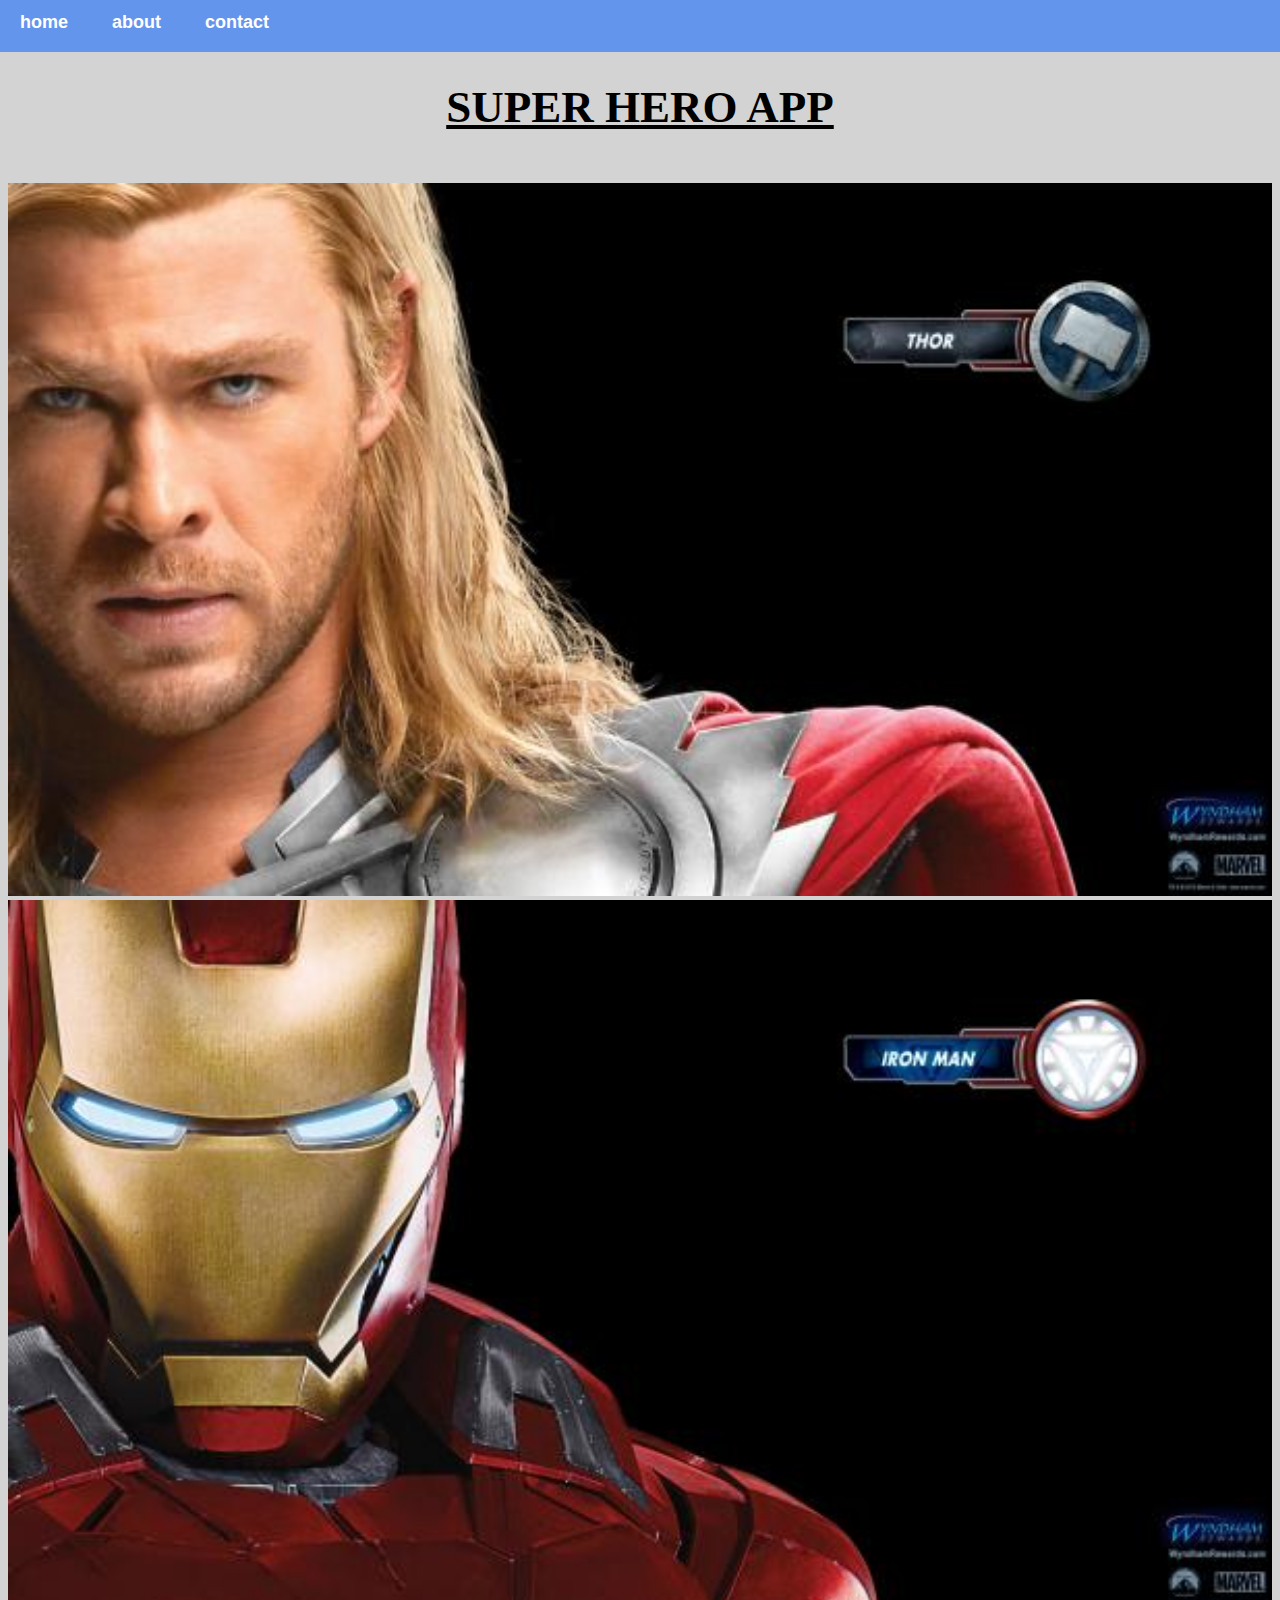
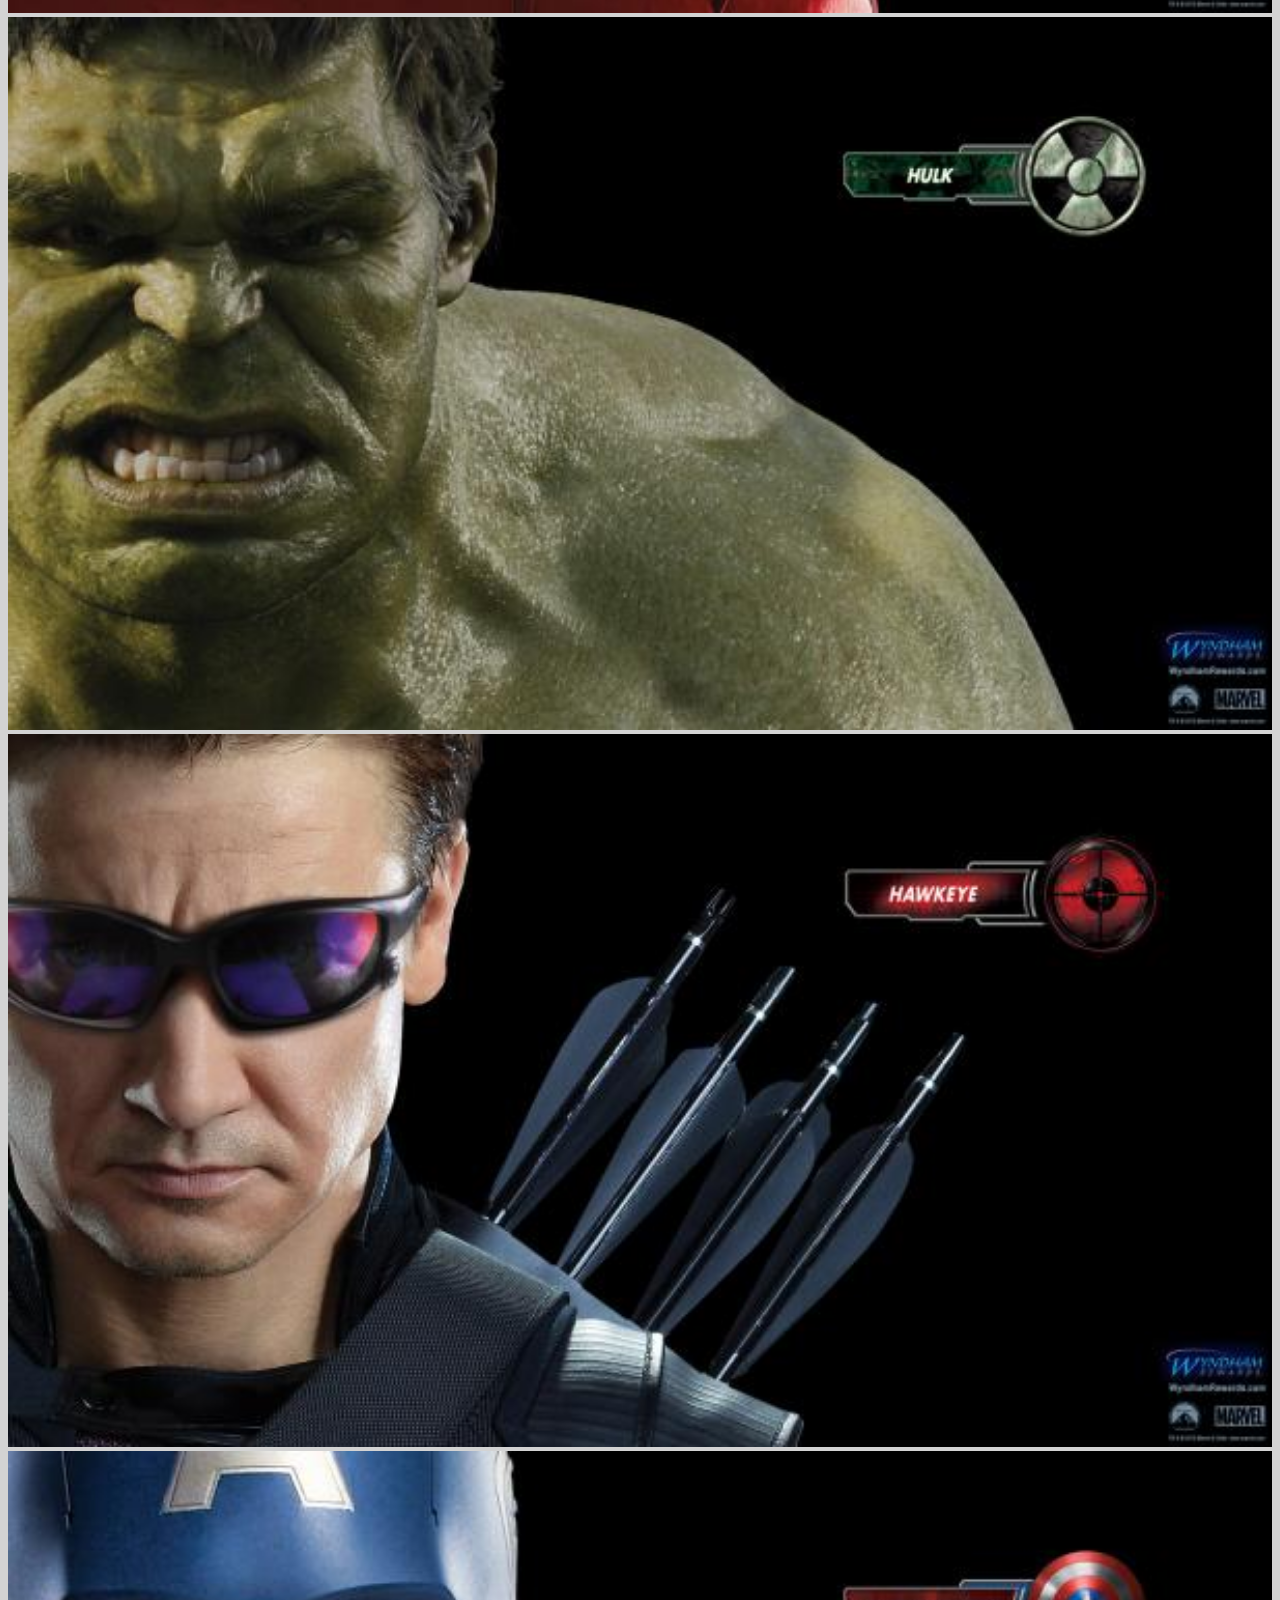
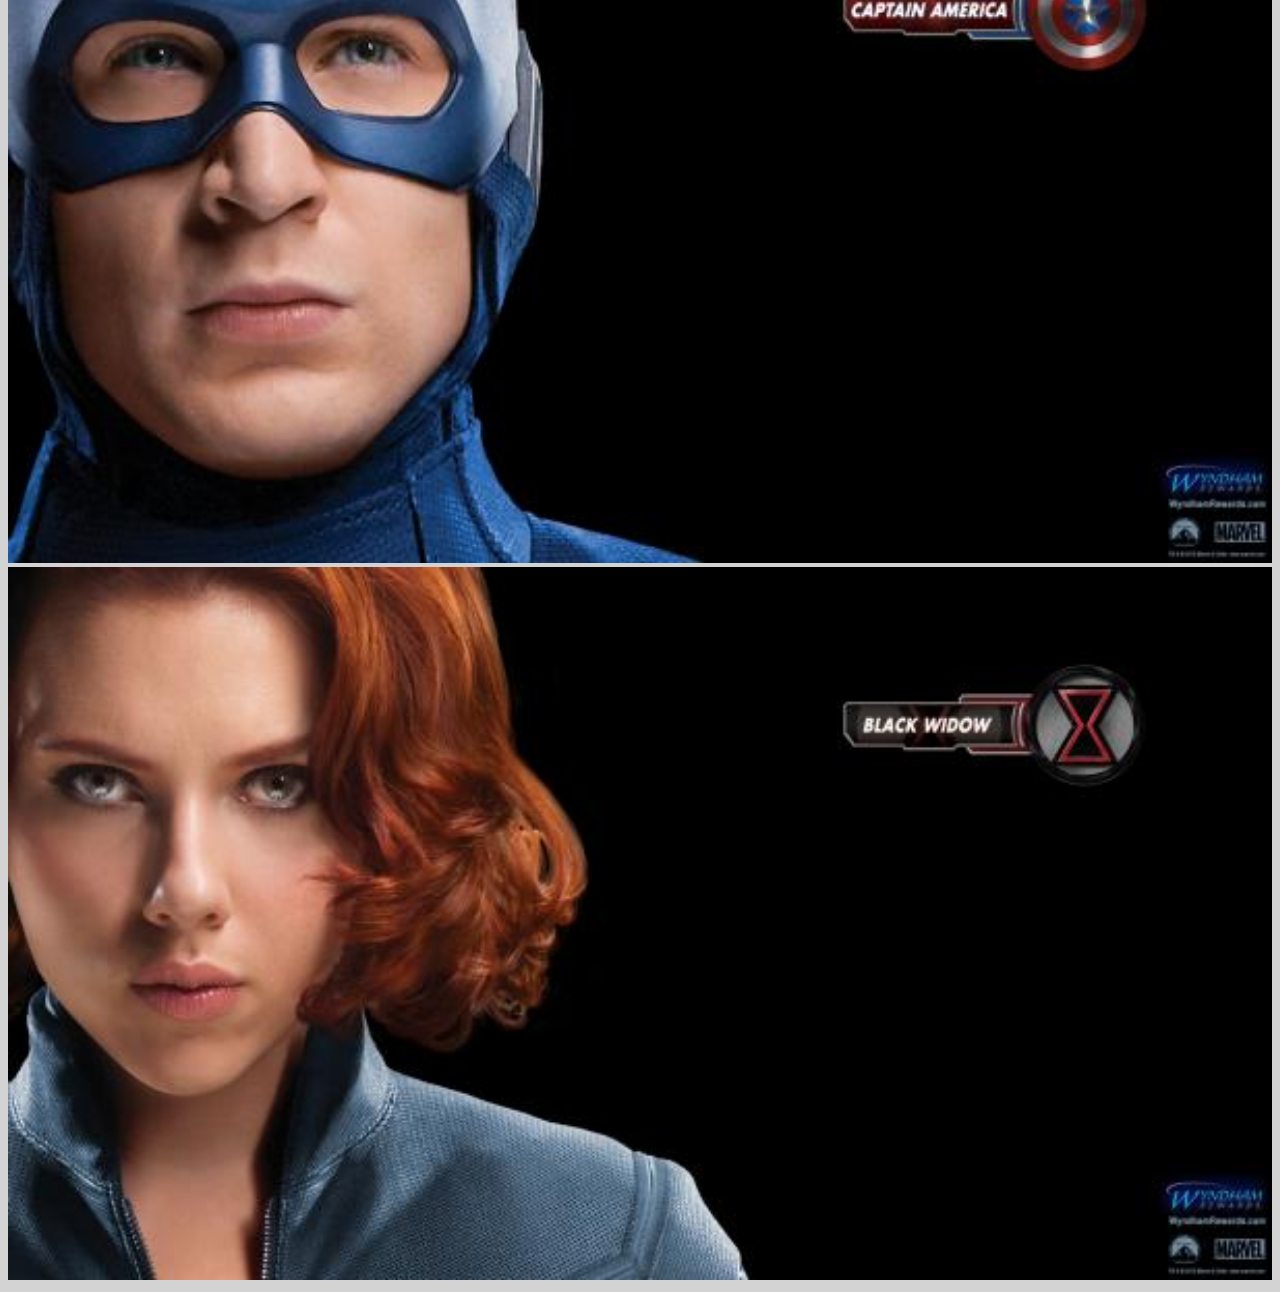
<file: index.html>
<!DOCTYPE html>
<html >
<head>
    <link rel="stylesheet" href="style.css">
</head>
<body>

  <div id="menu">
    <a href="index.html">home</a>
    <a href="about.html">about</a>
    <a href="contact.html">contact</a>
  </div><br><br>

  <h2>Super Hero App</h2>

<div class="gallery"> 
      <a href="avenger-1.html"> <img width="100%" src="images/avengers_01.jpg"></a> 
      <a href="avenger-2.html"><img width="100%" src="images/avengers_02.jpg"/></a>
      <a href="avenger-3.html"><img width="100%" src="images/avengers_03.jpg"></a>
      <a href="avenger-4.html"><img width="100%" src="images/avengers_04.jpg"></a>
      <a href="avenger-5.html"> <img width="100%" src="images/avengers_05.jpg"></a>
      <a href="avenger-6.html"><img width="100%" src="images/avengers_06.jpg"></a>
        
</div>
</body>
</html>
</file>
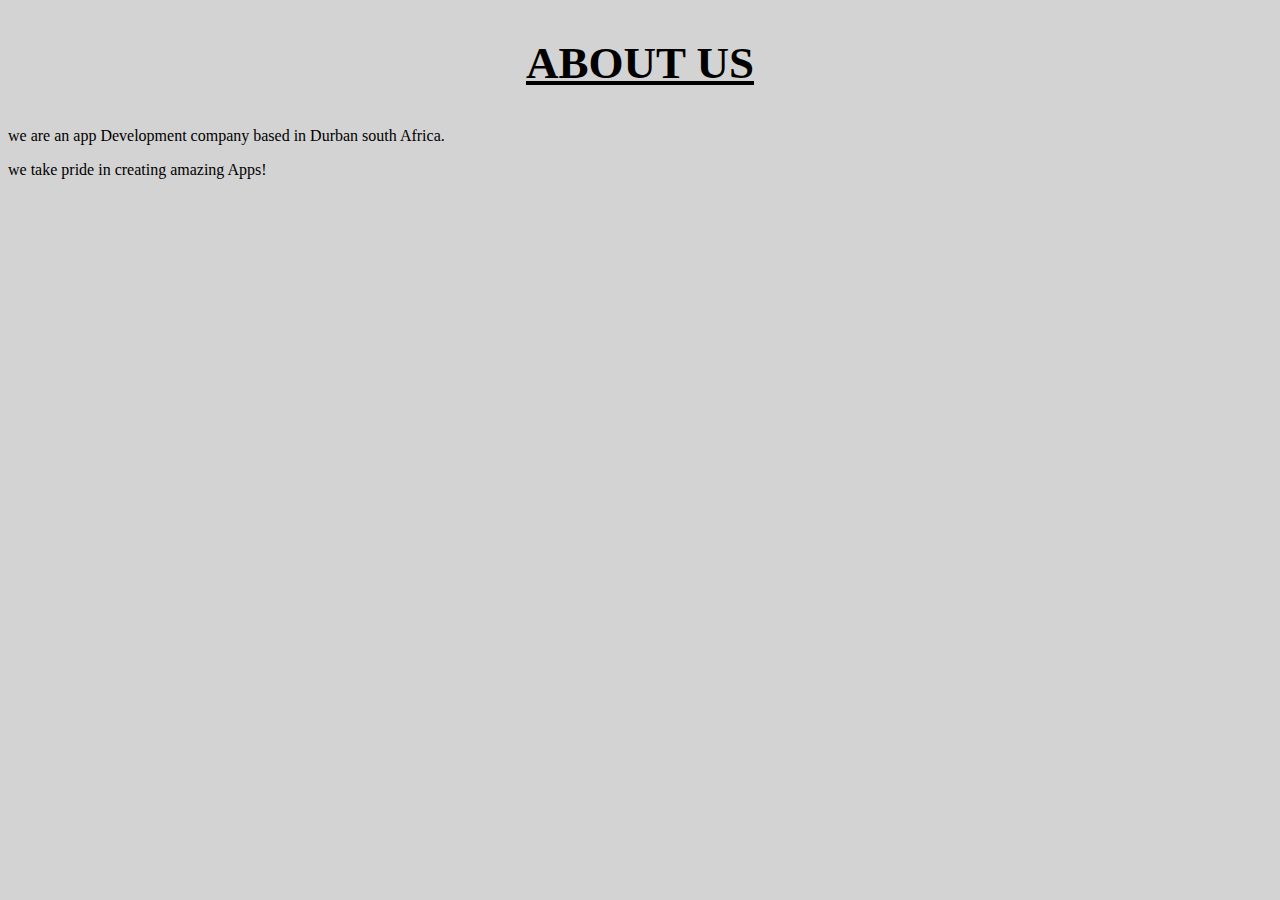
<file: about.html>
<!DOCTYPE html>
<html>
      <head> 
           <link rel="stylesheet" href="style.css"> 
       </head>
       <body>
          <h2>about us </h2>
          <p>we are an app Development company based in Durban south Africa.</p>
          <p>we take pride in creating amazing Apps!</p>
       
       </body>
</html>
</file>
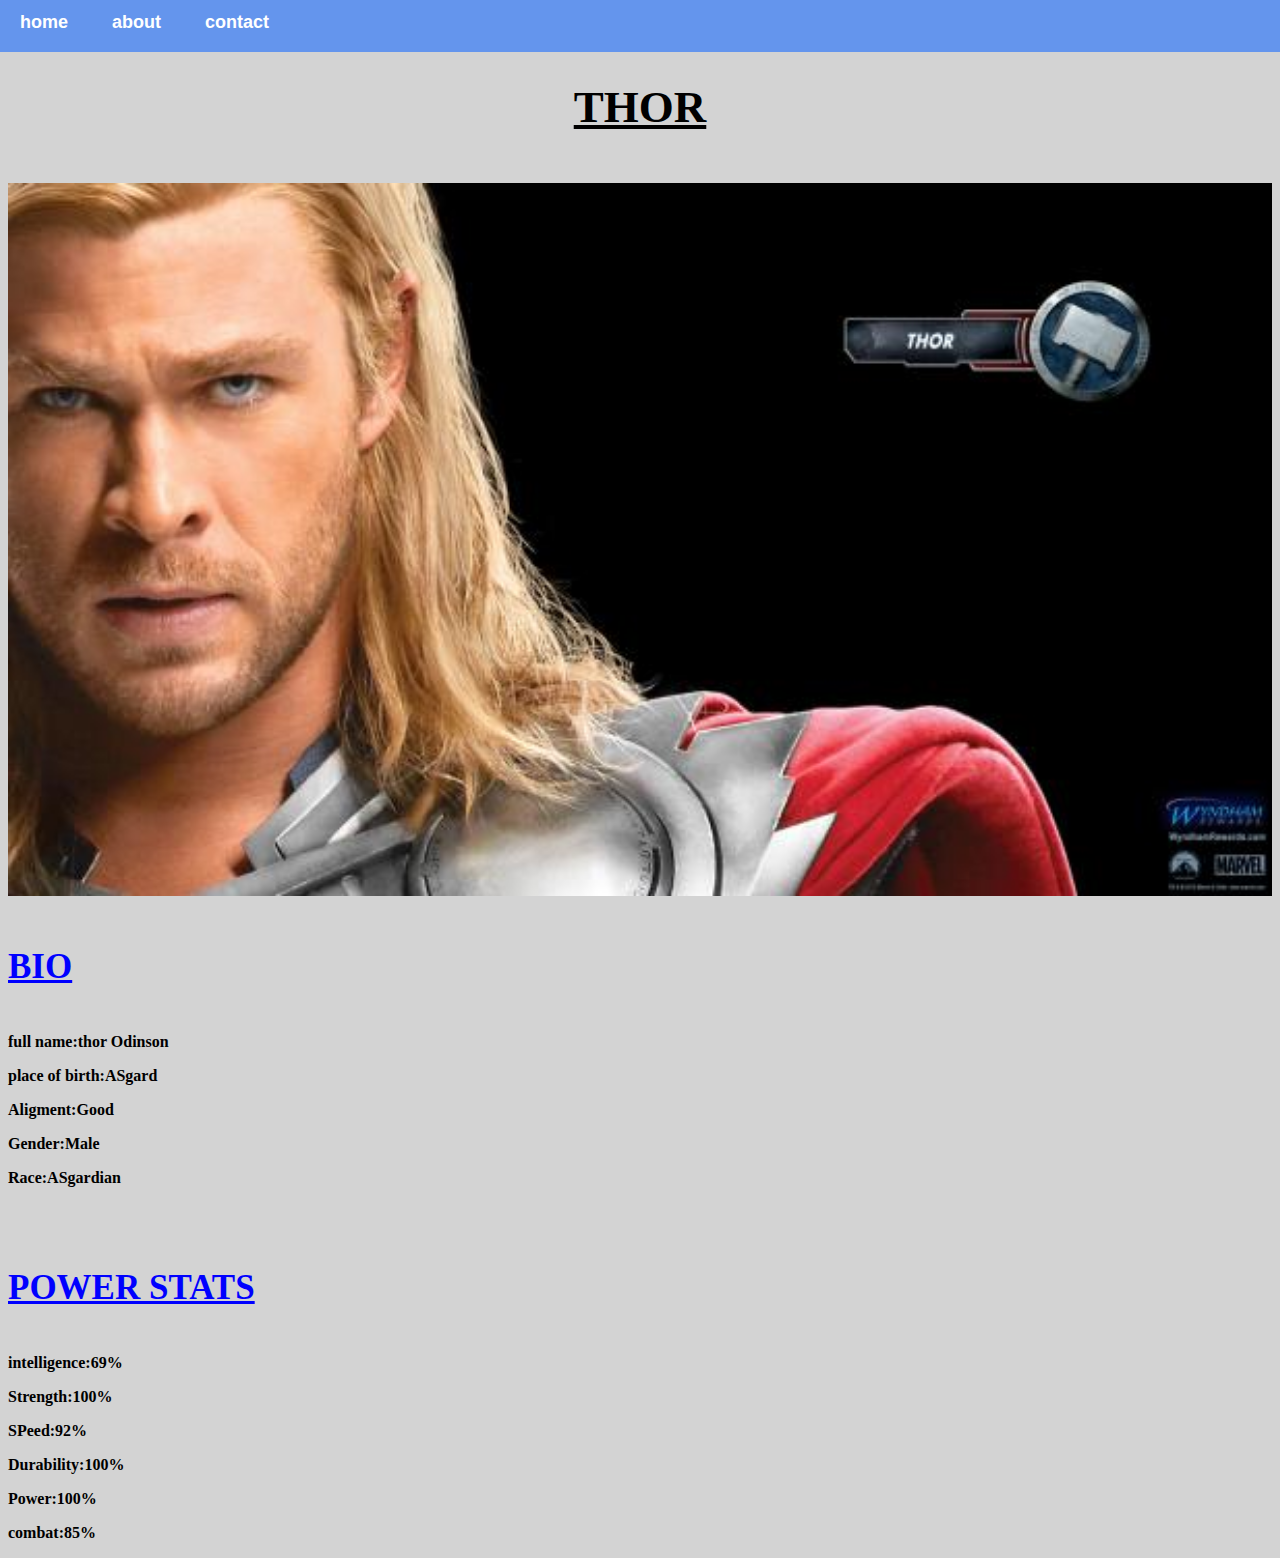
<file: avenger-1.html>
<!DOCTYPE html>
<html>
      <head> 
           <link rel="stylesheet" href="style.css"> 
       </head>

  <div id="menu">
    <a href="index.html">home</a>
    <a href="about.html">about</a>
    <a href="contact.html">contact</a>
  </div>
  <br>
  <br>
       <body> 
          <h2>THOR</h2>
       <div class="gallery">
             <img src="images/avengers_01.jpg">
       </div>
       <h4>bio</h4>
       <p><b>full name:thor Odinson</p>
       <p><b>place of birth:</b>ASgard</p>
       <P><b>Aligment:</b>Good</P>
       <p><b>Gender:</b>Male</p>
       <p><b>Race:</b>ASgardian</p>
       <br/>
       <H4>Power Stats</H4>
       <P><b>intelligence:</b>69%</P>
       <P><b>Strength:</b>100%</P>
       <P><b>SPeed:</b>92%</P>
       <P><b>Durability:</b>100%</P>
       <P><b>Power:</b>100%</P>
       <P><b>combat:</b>85%</P>
       </body>

</html>
</file>
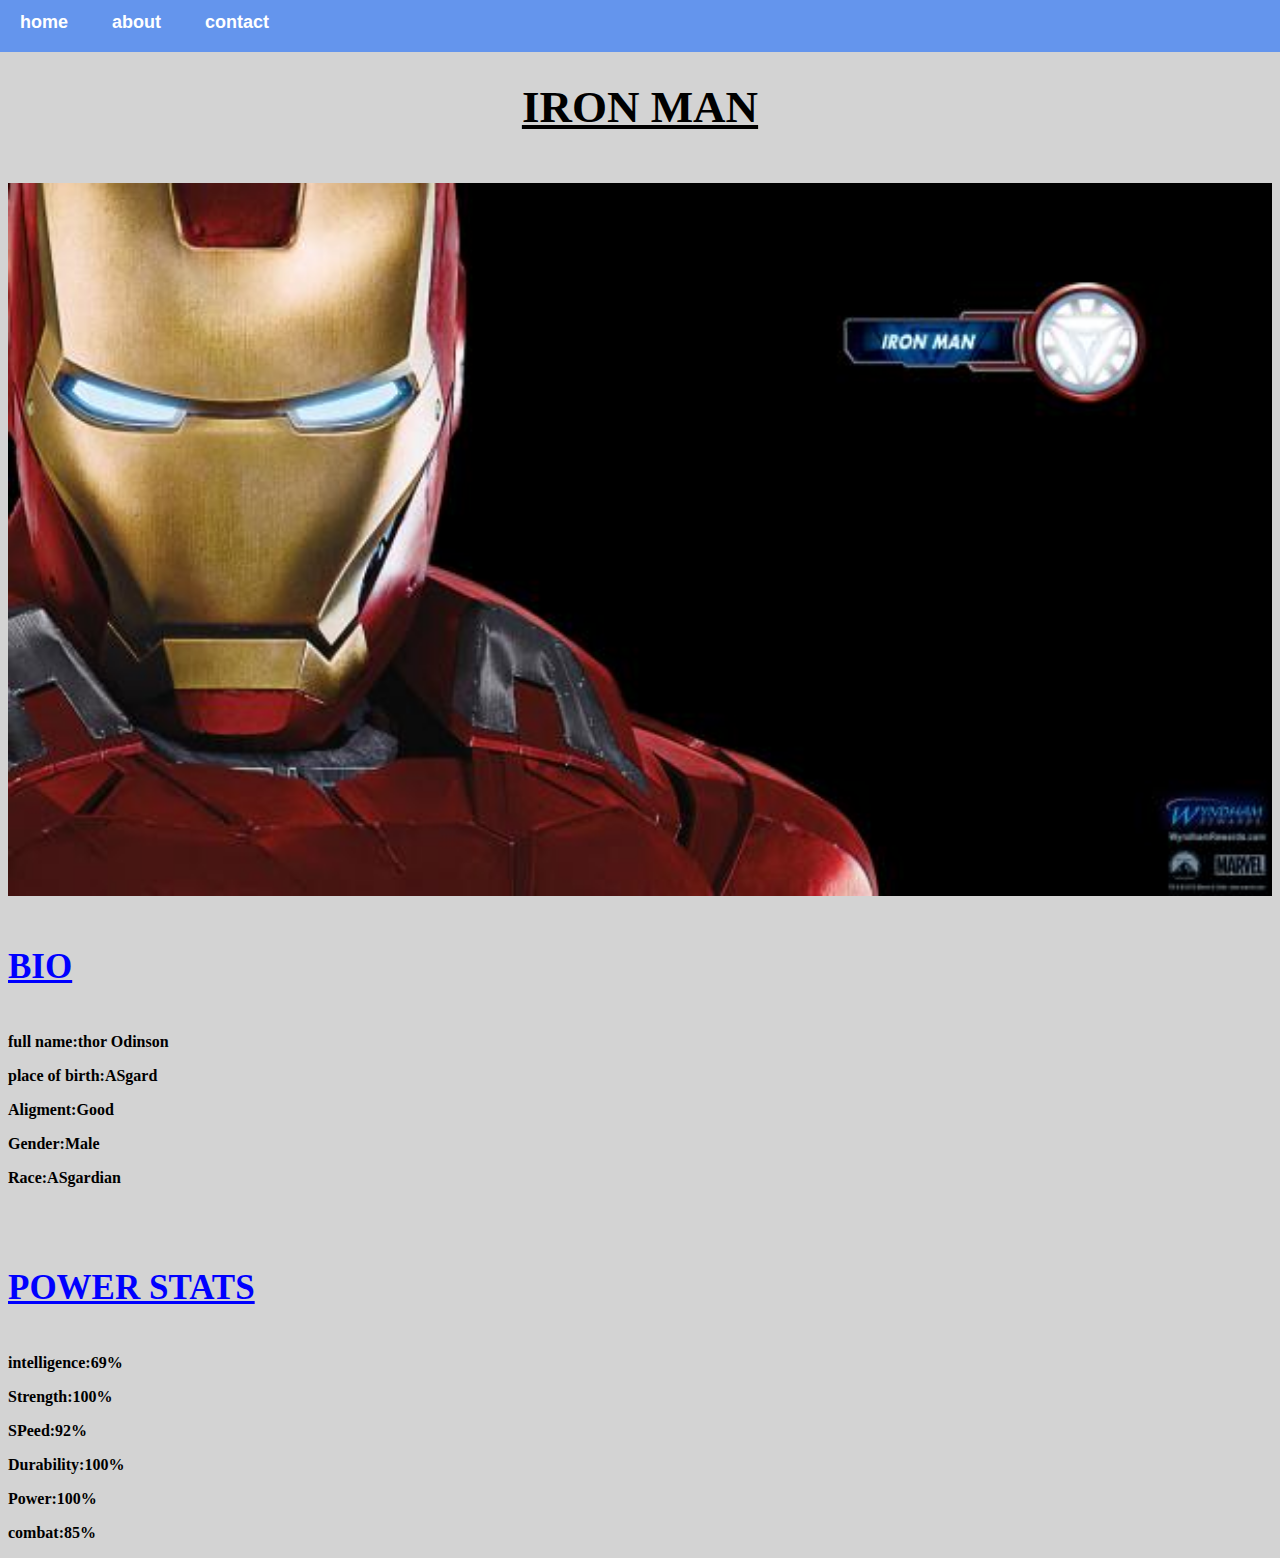
<file: avenger-2.html>
<!DOCTYPE html>
<html>
      <head> 
           <link rel="stylesheet" href="style.css"> 
       </head>
       <div id="menu">
       <a href="index.html">home</a>
       <a href="about.html">about</a>
        <a href="contact.html">contact</a>
       </div>
       <br>
       <br>
 
       <body> 
          <h2>iron man</h2>
      <div class="gallery">
             <img src="images/avengers_02.jpg">
      </div>
       <h4>bio</h4>
       <p><b>full name:thor Odinson</p>
       <p><b>place of birth:</b>ASgard</p>
       <P><b>Aligment:</b>Good</P>
       <p><b>Gender:</b>Male</p>
       <p><b>Race:</b>ASgardian</p>
       <br/>
       <H4>Power Stats</H4>
       <P><b>intelligence:</b>69%</P>
       <P><b>Strength:</b>100%</P>
       <P><b>SPeed:</b>92%</P>
       <P><b>Durability:</b>100%</P>
       <P><b>Power:</b>100%</P>
       <P><b>combat:</b>85%</P>
       </body>
</html>
</file>
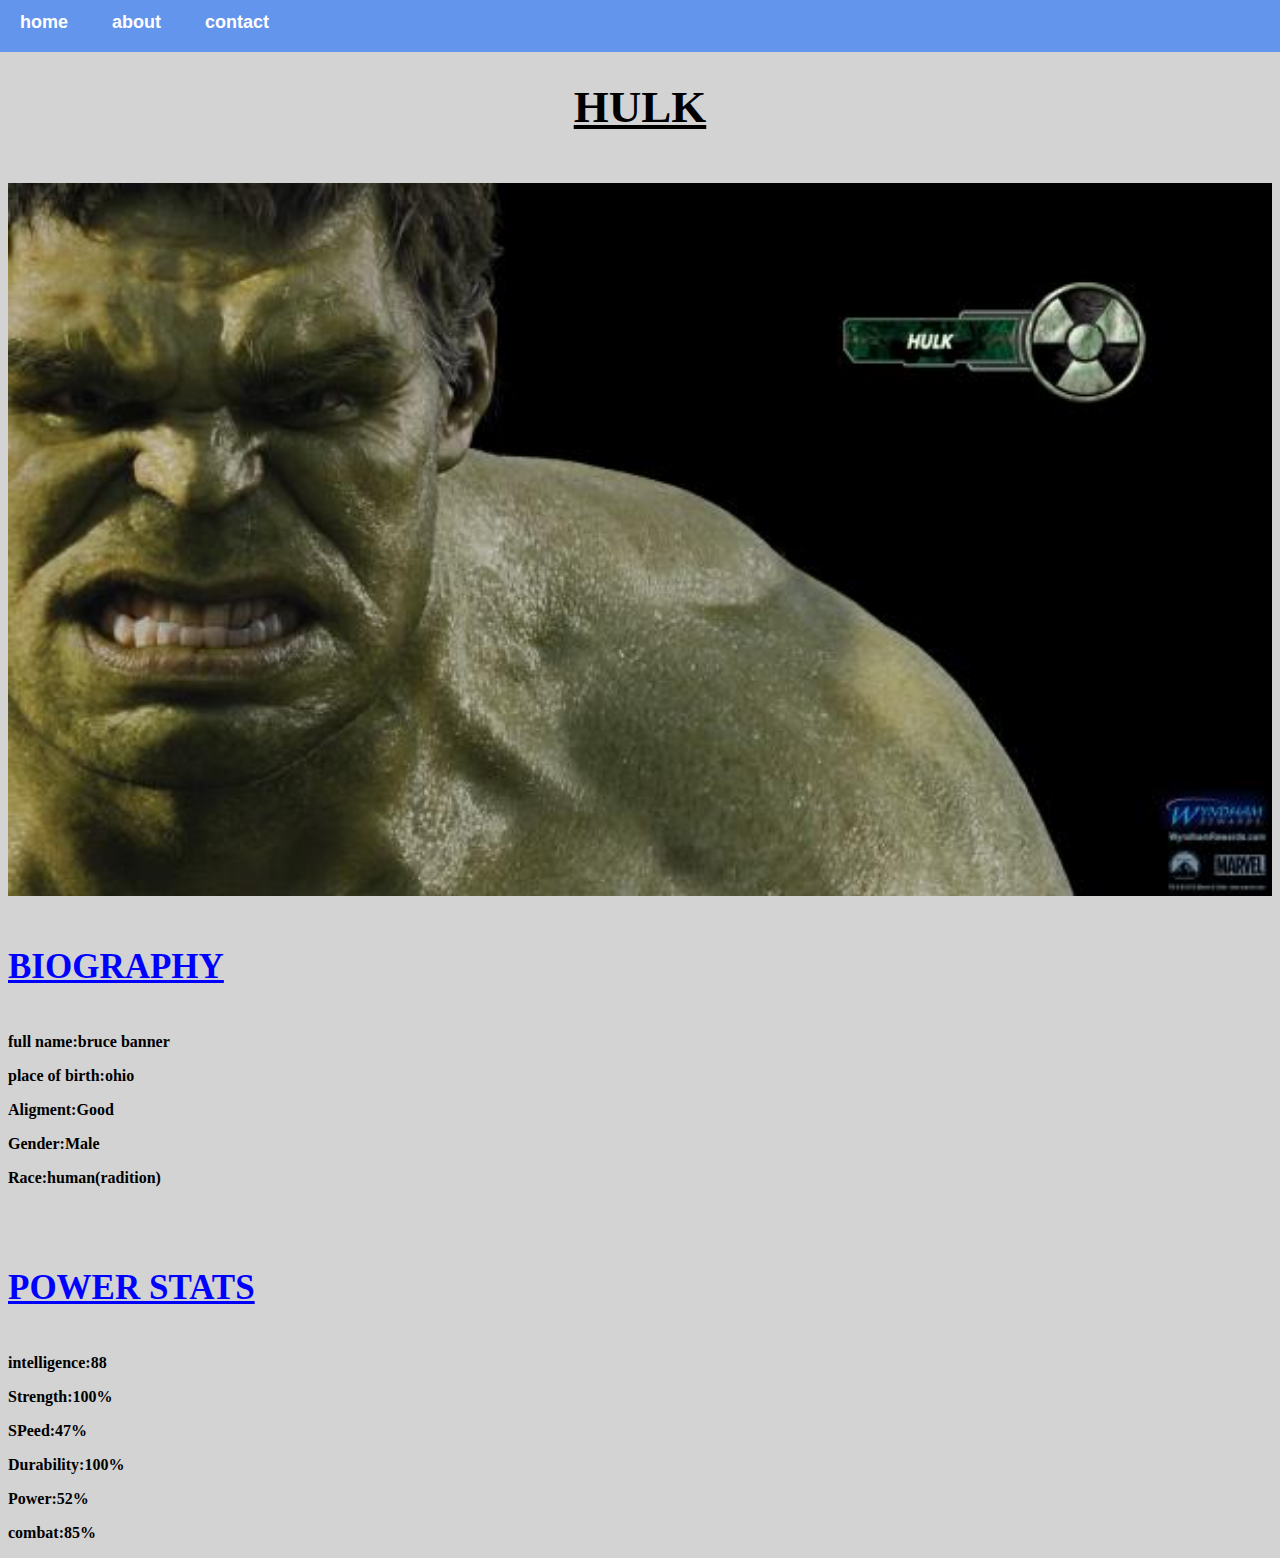
<file: avenger-3.html>
<!DOCTYPE html>
<html>
      <head> 
           <link rel="stylesheet" href="style.css"> 
       </head>

  <div id="menu">
    <a href="index.html">home</a>
    <a href="about.html">about</a>
    <a href="contact.html">contact</a>
  </div>
  <br>
  <br>
       <body> 
          <h2>Hulk</h2>
       <div class="gallery">
             <img src="images/avengers_03.jpg">
       </div>
       <h4>BiOGRAPHY</h4>
       <p><b>full name:bruce banner</p>
       <p><b>place of birth:</b>ohio</p>
       <P><b>Aligment:</b>Good</P>
       <p><b>Gender:</b>Male</p>
       <p><b>Race:</b>human(radition)</p>
       <br/>
       <H4>Power Stats</H4>
       <P><b>intelligence:</b>88</P>
       <P><b>Strength:</b>100%</P>
       <P><b>SPeed:</b>47%</P>
       <P><b>Durability:</b>100%</P>
       <P><b>Power:</b>52%</P>
       <P><b>combat:</b>85%</P>
       </body>
</html>
</file>
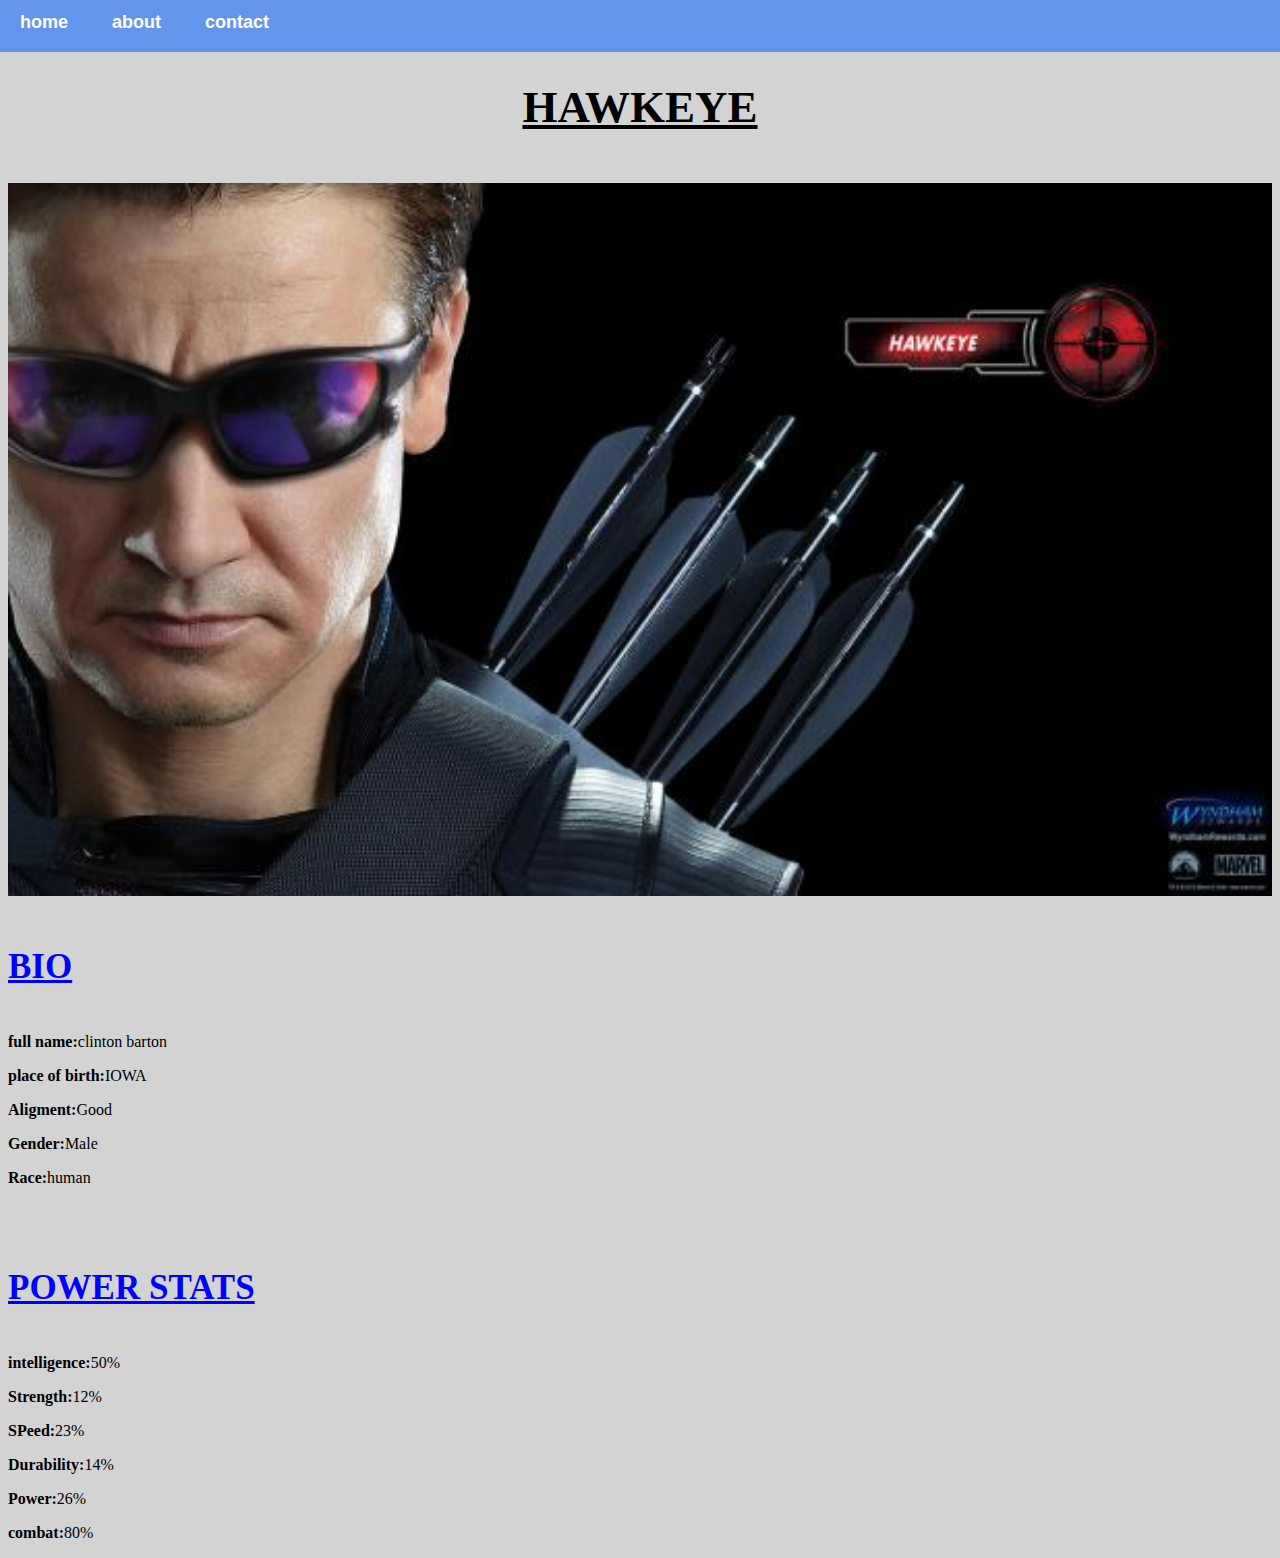
<file: avenger-4.html>
<!DOCTYPE html>
<html>
      <head> 
           <link rel="stylesheet" href="style.css"> 
       </head>

  <div id="menu">
    <a href="index.html">home</a>
    <a href="about.html">about</a>
    <a href="contact.html">contact</a>
  </div>
  <br>
  <br>
       <body> 
          <h2>Hawkeye</h2>
       <div class="gallery">
             <img src="images/avengers_04.jpg">
       </div>
       <h4>bio</h4>
       <p><b>full name:</b>clinton barton</p>
       <p><b>place of birth:</b>IOWA</p>
       <P><b>Aligment:</b>Good</P>
       <p><b>Gender:</b>Male</p>
       <p><b>Race:</b>human</p>
       <br/>
       <H4>Power Stats</H4>
       <P><b>intelligence:</b>50%</P>
       <P><b>Strength:</b>12%</P>
       <P><b>SPeed:</b>23%</P>
       <P><b>Durability:</b>14%</P>
       <P><b>Power:</b>26%</P>
       <P><b>combat:</b>80%</P>
       </body>
</html>
</file>
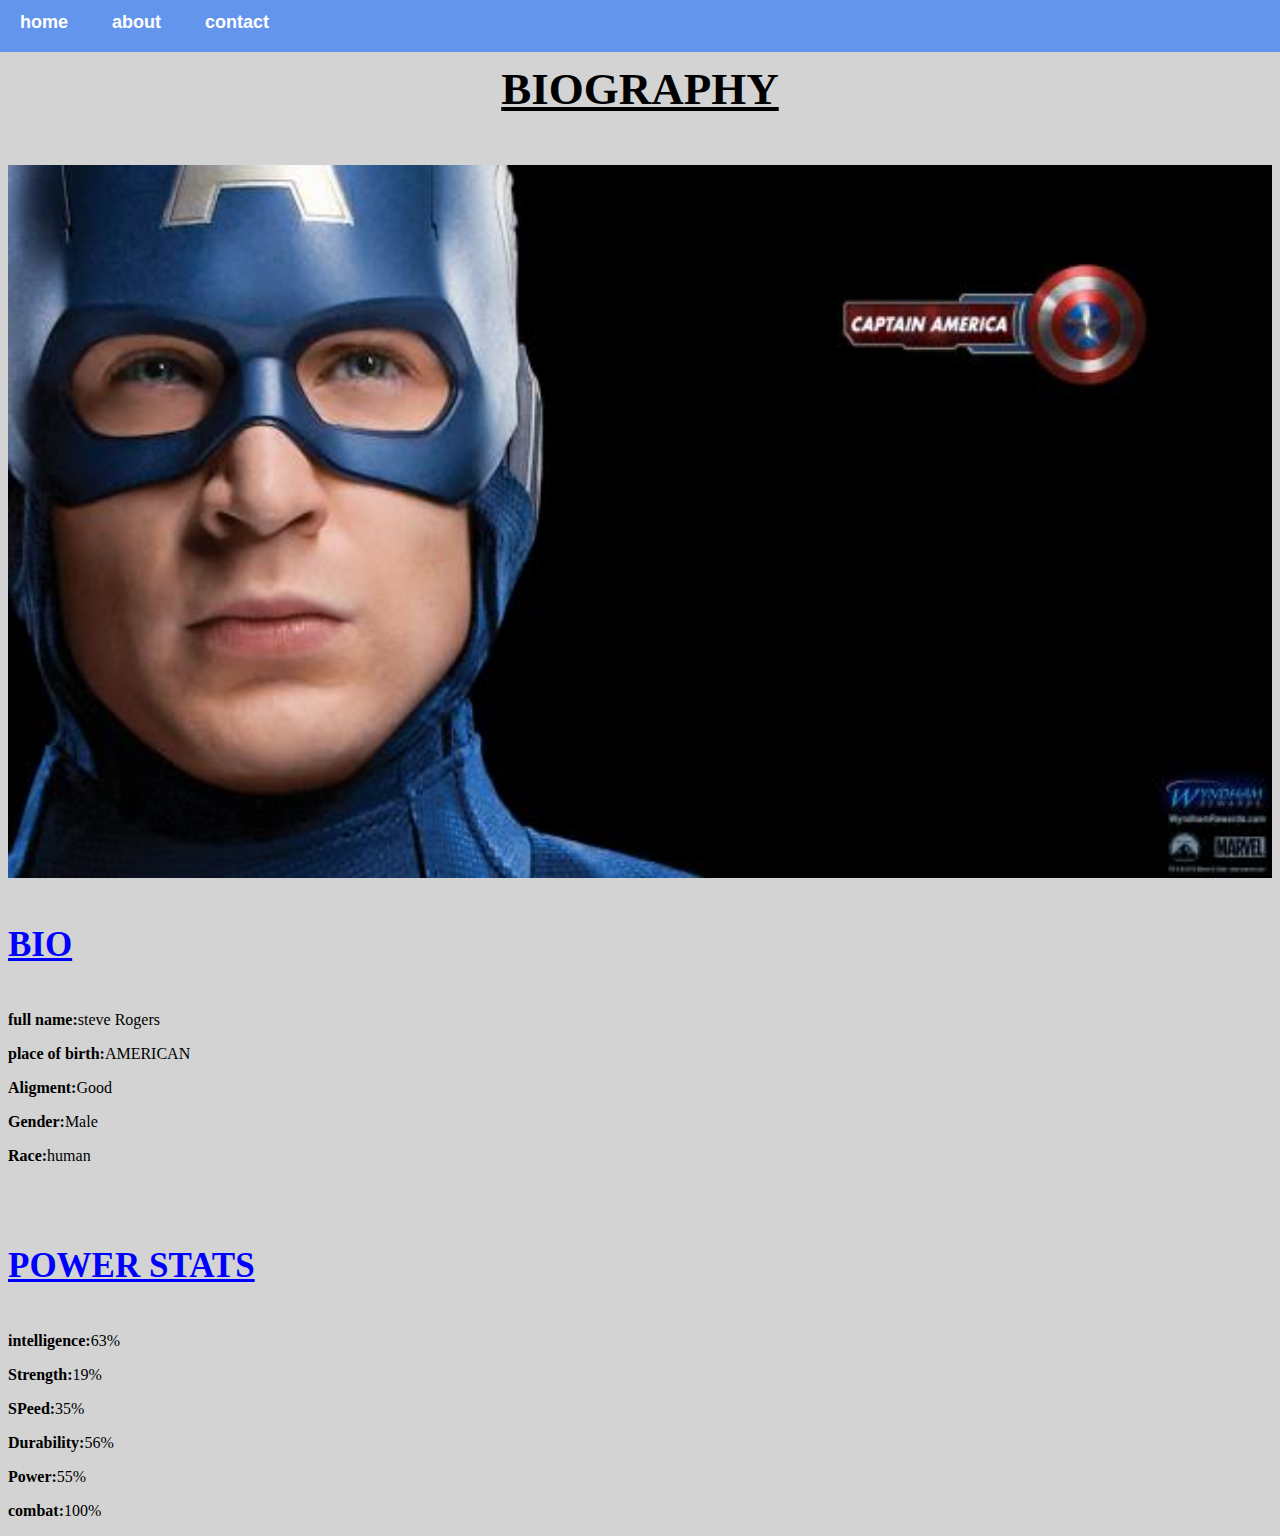
<file: avenger-5.html>
html>
<html>
      <head> 
           <link rel="stylesheet" href="style.css"> 
       </head>

  <idiv id="menu">
    <a href="index.html">home</a>
    <a href="about.html">about</a>
    <a href="contact.html">contact</a>
  </idiv>
       <body> 
          <h2>BiOGRAPHY</h2>
       <div class="gallery">
             <img src="images/avengers_05.jpg">
       </div>
       <h4>bio</h4>
       <p><b>full name:</b>steve Rogers</p>
       <p><b>place of birth:</b>AMERICAN</p>
       <P><b>Aligment:</b>Good</P>
       <p><b>Gender:</b>Male</p>
       <p><b>Race:</b>human</p>
       <br/>
       <H4>Power Stats</H4>
       <P><b>intelligence:</b>63%</P>
       <P><b>Strength:</b>19%</P>
       <P><b>SPeed:</b>35%</P>
       <P><b>Durability:</b>56%</P>
       <P><b>Power:</b>55%</P>
       <P><b>combat:</b>100%</P>
       </body>
</html>
</file>
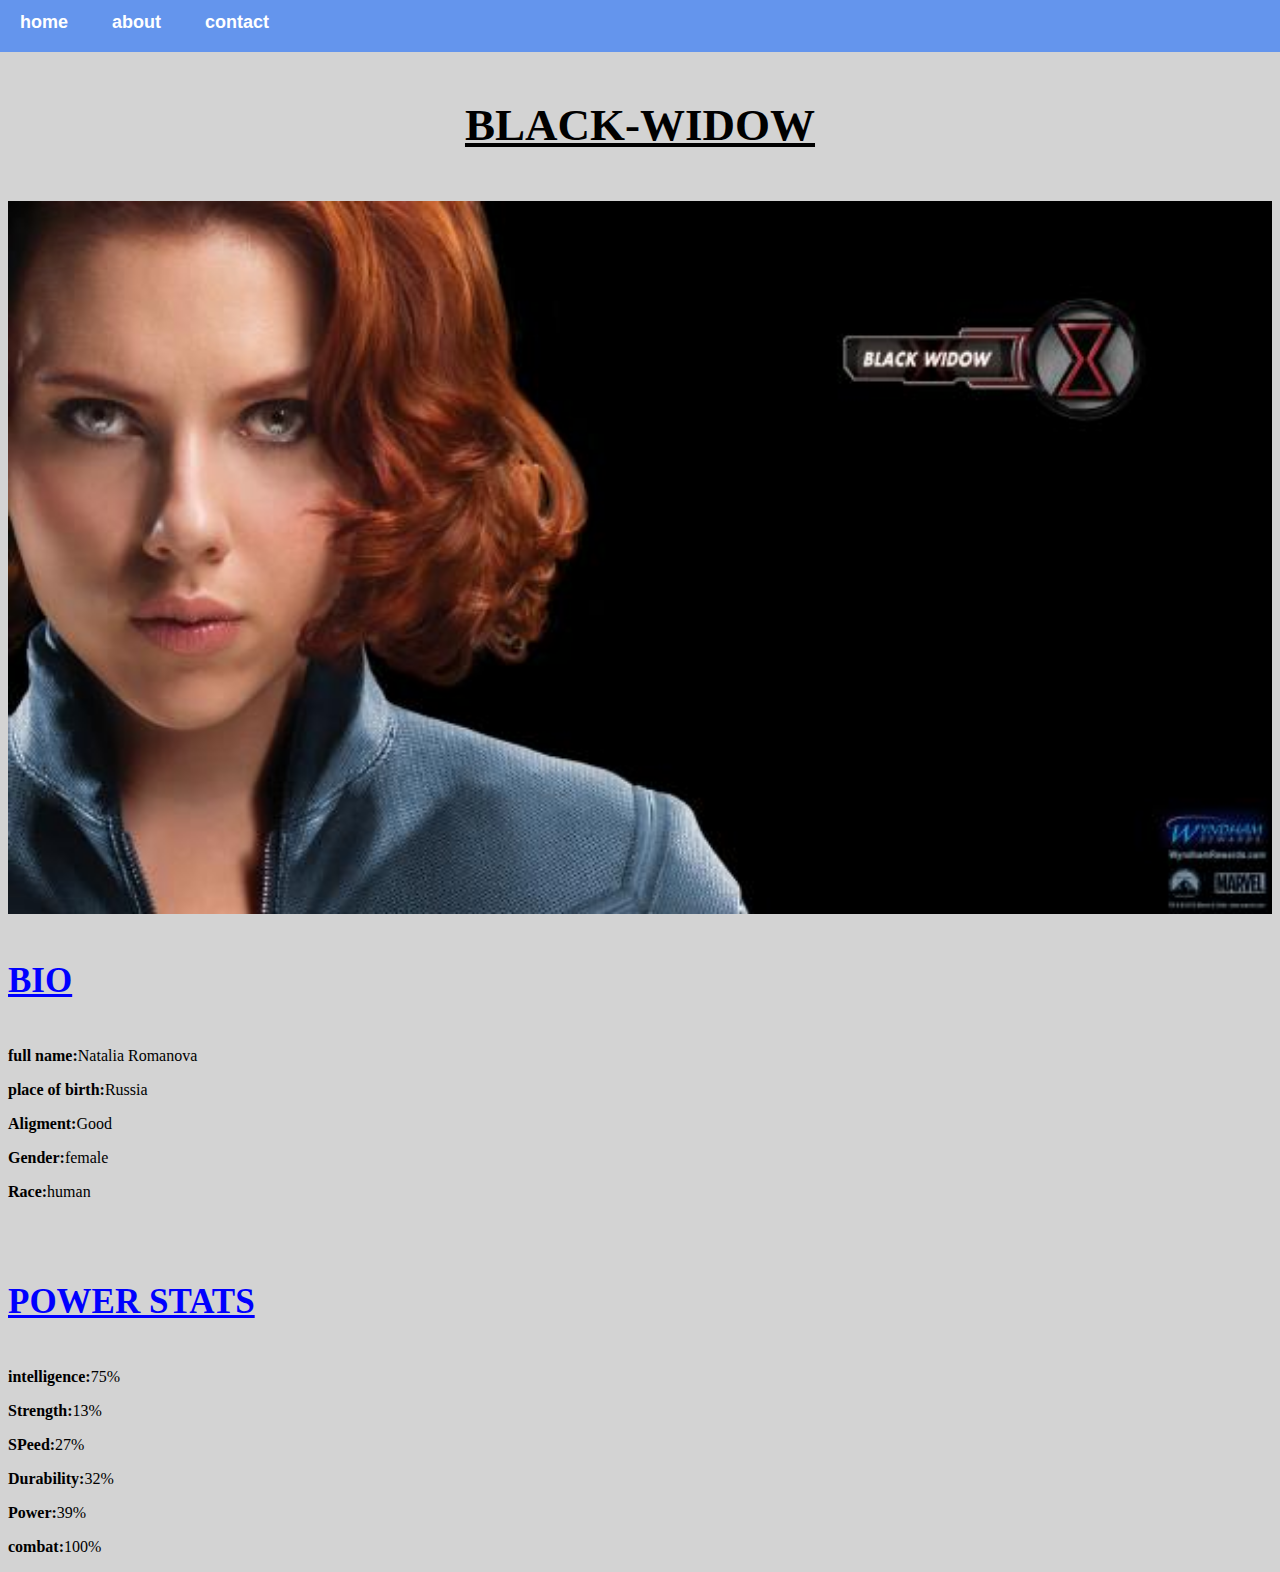
<file: avenger-6.html>
<html>
      <head> 
           <link rel="stylesheet" href="style.css"> 
       </head>

  <div id="menu">
    <a href="index.html">home</a>
    <a href="about.html">about</a>
    <a href="contact.html">contact</a>
  </div>
  <br>
  <br>
  <br>
       <body> 
          <h2>Black-Widow</h2>
       <div class="gallery">
             <img src="images/avengers_06.jpg">
       </div>
       <h4>bio</h4>
       <p><b>full name:</b>Natalia Romanova</p>
       <p><b>place of birth:</b>Russia</p>
       <P><b>Aligment:</b>Good</P>
       <p><b>Gender:</b>female</p>
       <p><b>Race:</b>human</p>
       <br/>
       <H4>Power Stats</H4>
       <P><b>intelligence:</b>75%</P>
       <P><b>Strength:</b>13%</P>
       <P><b>SPeed:</b>27%</P>
       <P><b>Durability:</b>32%</P>
       <P><b>Power:</b>39%</P>
       <P><b>combat:</b>100%</P>
       </body>
</html>
</file>
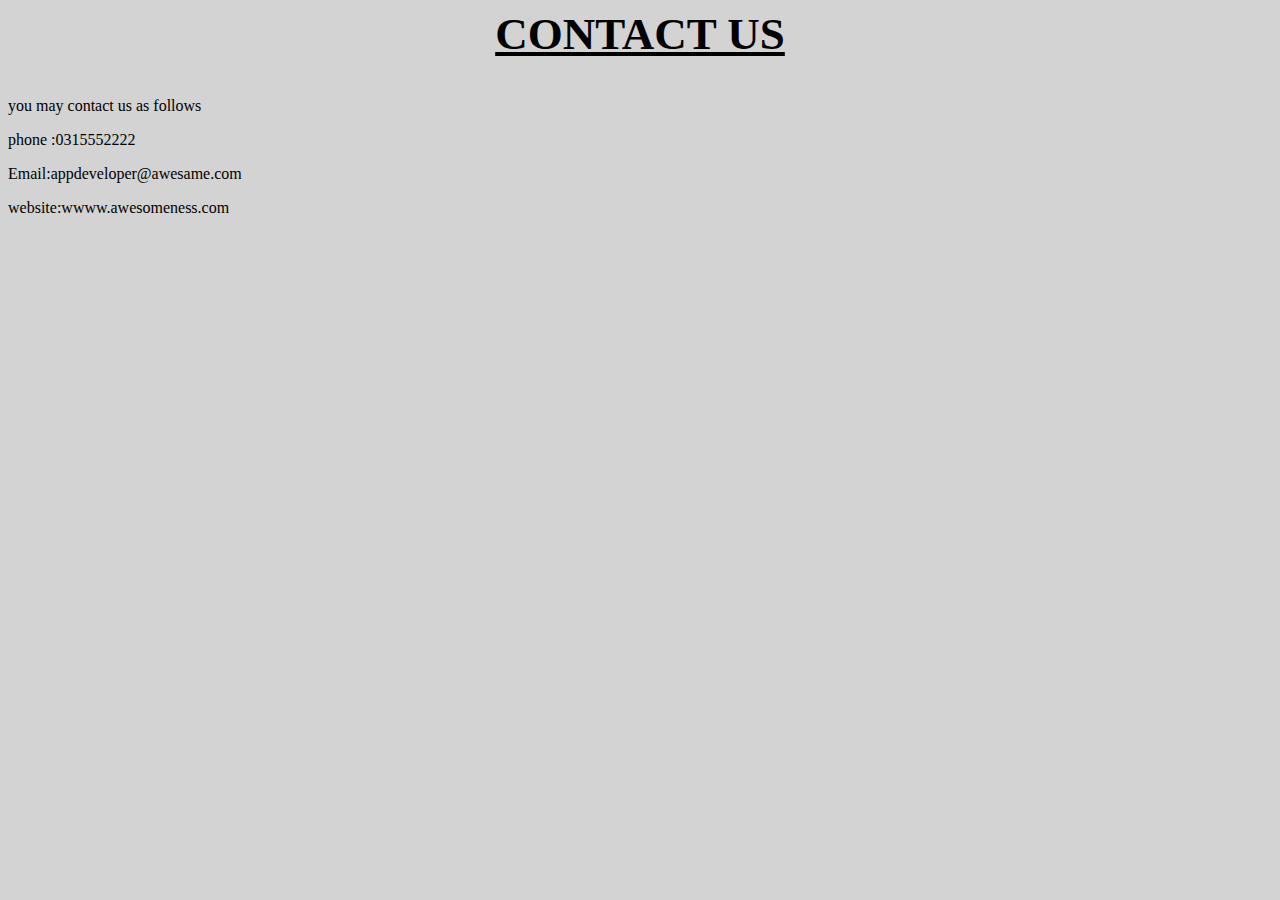
<file: contact.html>
<html>
      <head> 
           <link rel="stylesheet" href="style.css"> 
       </head>
       <body>
          <h2>contact us</h2>
          <P>you may contact us as follows</P>
          <p>phone :0315552222</p>
          <p>Email:appdeveloper@awesame.com</p>
          <p>website:wwww.awesomeness.com</p>
       
       </body>
</html>
</file>
<file: style.css>
body {
    background-color: lightgray;
}


.gallery img{
    width: 100%;
}

#menu{
    position: fixed;
    top: 0;
    left: 0;
    width: 100%;
    height: 40px;
    background-color: aqua;

}
.gallery{
    margin-top: 50px;
}


h2 {
    font-size: 45px;
    font-weight: 700;
    text-decoration: underline;
    color: black;
    text-transform: uppercase;
    text-align: center;
}

h4 {
    font-size: 35px;
    font-weight: 700;
    text-decoration: underline;
    color: blue;
    text-transform: uppercase;
}

#menu{
    width: 100%;
    height: 40px;
    background-color: cornflowerblue;
    padding-top: 12px;
}

#menu a{
    color: #ffffff;
    font-family: Helvetica, sans-serif;
    font-size: 18px;
    text-decoration: none;
    font-weight: 800;

    padding-left: 20px;
    padding-right: 20px;
}

#menu a:hover{
    color: #5077bd;
}
</file>
